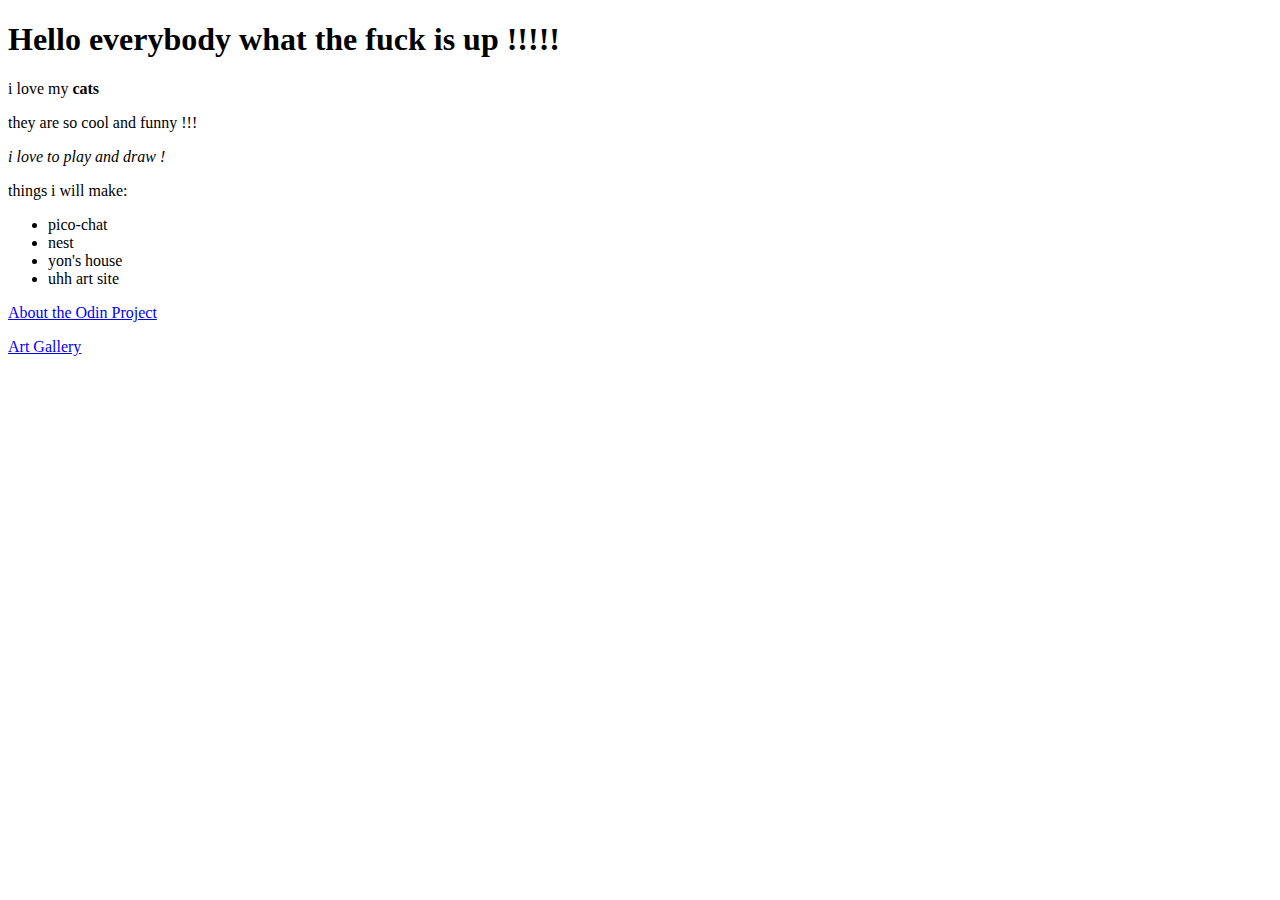
<file: index.html>
<!DOCTYPE html>
<html lang="en">
    <head>
        <meta charset="utf-8">
        <title>Yon's House !!!!!</title>
    </head>

    <body>
        <h1> Hello everybody what the fuck is up !!!!!</h1>
        <p>i love my <strong>cats</strong></p>
        <p>they are so cool and funny !!!</p>
        <p><em>i love to play and draw !</em></p>
        <!-- what an annoying way to comment ... -->
        <!-- ohhhh i found the shorcut nvm -->

        <p>things i will make:</p>
        <ul>
            <li>pico-chat</li>
            <li>nest</li>
            <li>yon's house</li>
            <li>uhh art site</li>
        </ul>

        <a href="https://www.theodinproject.com/about" target="_blank" rel="noreferrer">About the Odin Project</a>
        <p><a href="./pages/about.html">Art Gallery</a></p>

        <!-- <img src="https://www.theodinproject.com/mstile-310x310.png"> -->

    </body>
</html>
</file>
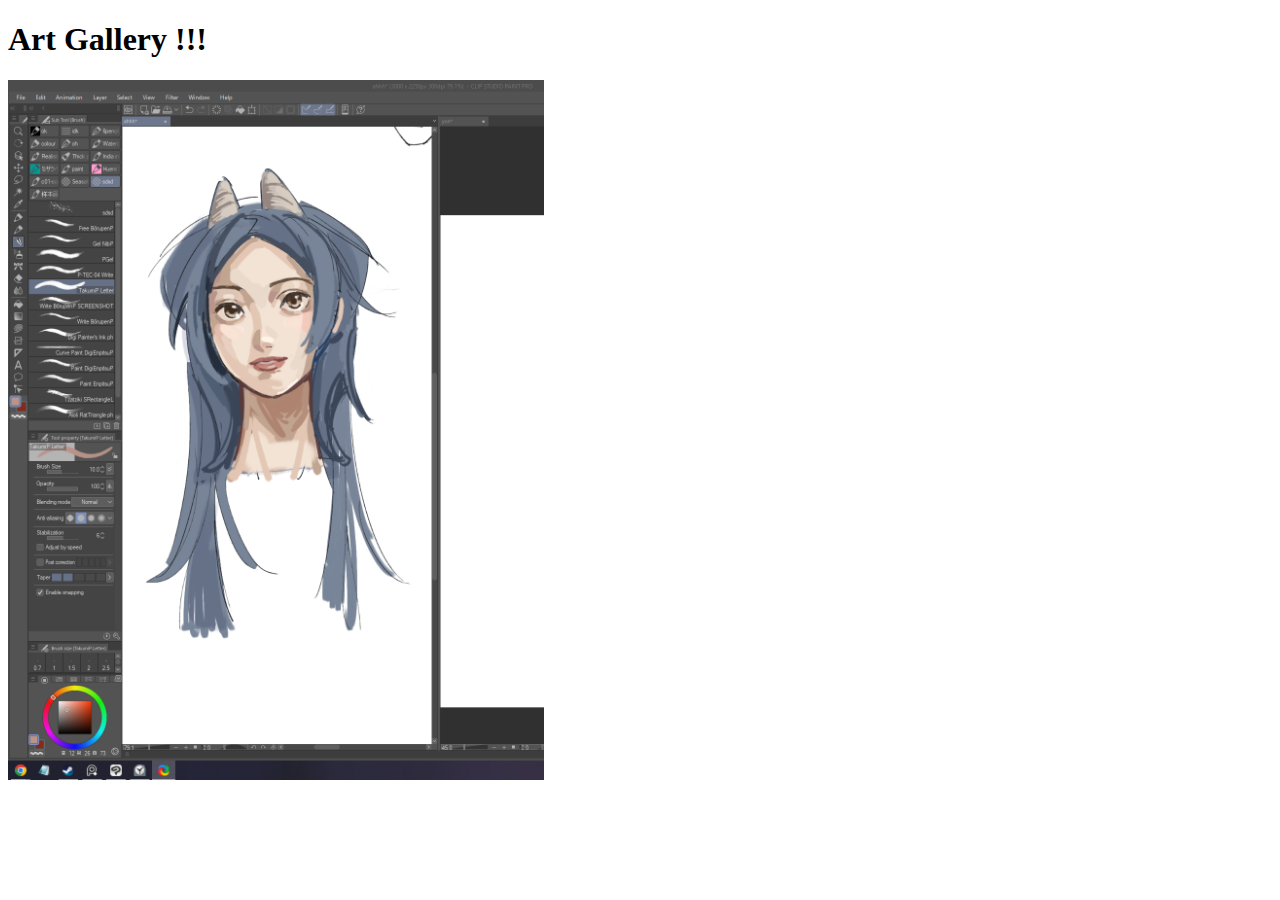
<file: pages/about.html>
<!DOCTYPE html>
<html lang="en">
  <head>
    <meta charset="UTF-8">
    <title>Odin Links and Images</title>
  </head>

  <body>
    <h1>Art Gallery !!!</h1>

    <img src="../images/yon.png" alt="digital painting of yon" height="700">
  </body>
</html>
</file>
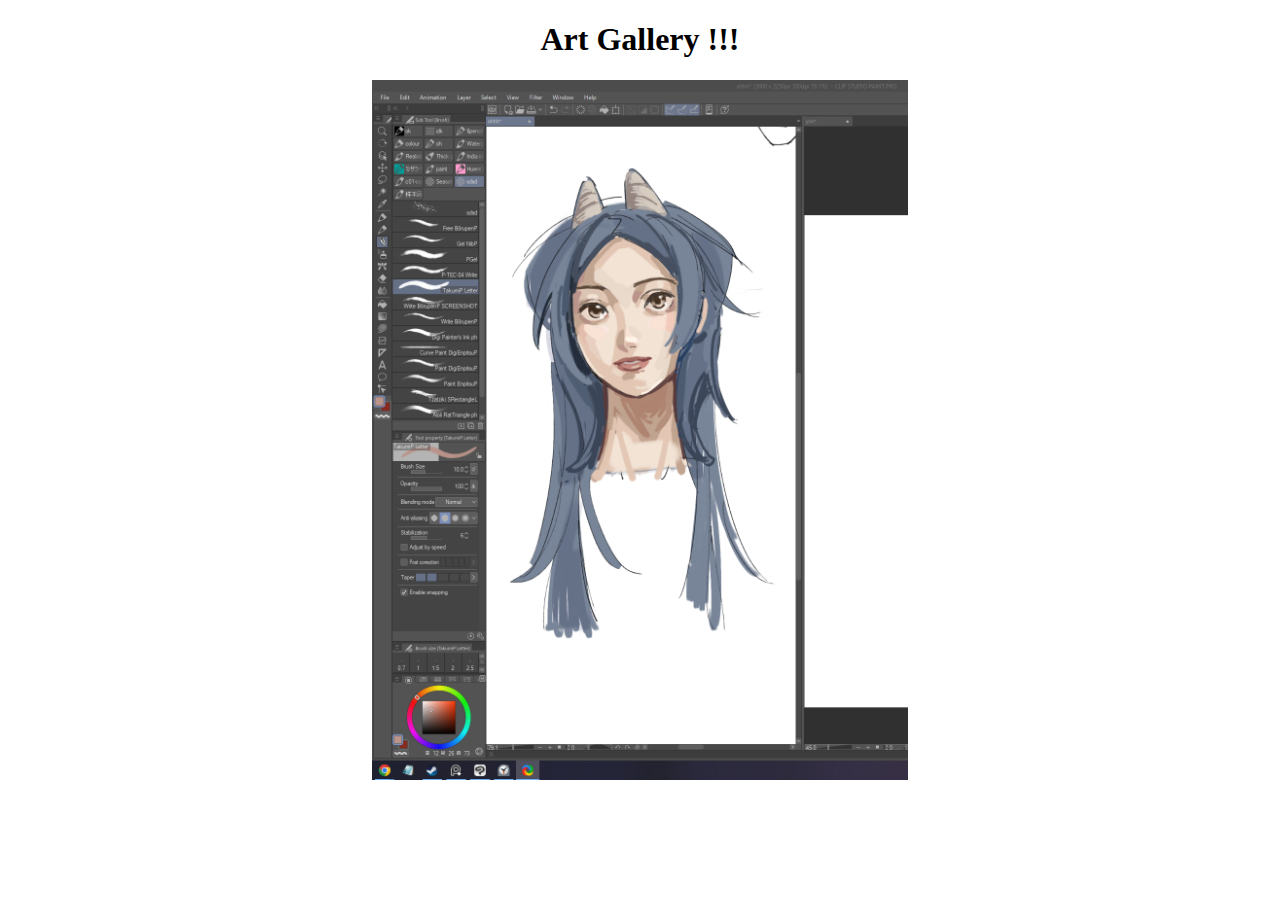
<file: pages/art-gallery.html>
<!DOCTYPE html>
<html lang="en">
  <head>
    <link rel="stylesheet" href="../styles.css">
    <meta charset="UTF-8">
    <title>Odin Links and Images</title>
  </head>

  <body>
    <h1>Art Gallery !!!</h1>

    <img src="../images/yon.png" alt="digital painting of yon" height="700">
  </body>
</html>
</file>
<file: styles.css>
body {
    font-family: cursive;
    text-align: center;
    margin: auto;
    padding: 0;
    width: 650px;
}

.introduction, .list, .links {
    width: 250px;
    margin: 50px 100px;
    text-align: left;
}

.introduction p {
    margin: 4px;
}

.project-list {
    margin-left: 20px;
    padding: 0;
}

.yo {
    font-size: 30px;
    font-weight: bold;
    color: blue;
    margin-top: 70px;
    padding: 20px 30px;
    background-color: lightblue;
}
</file>
